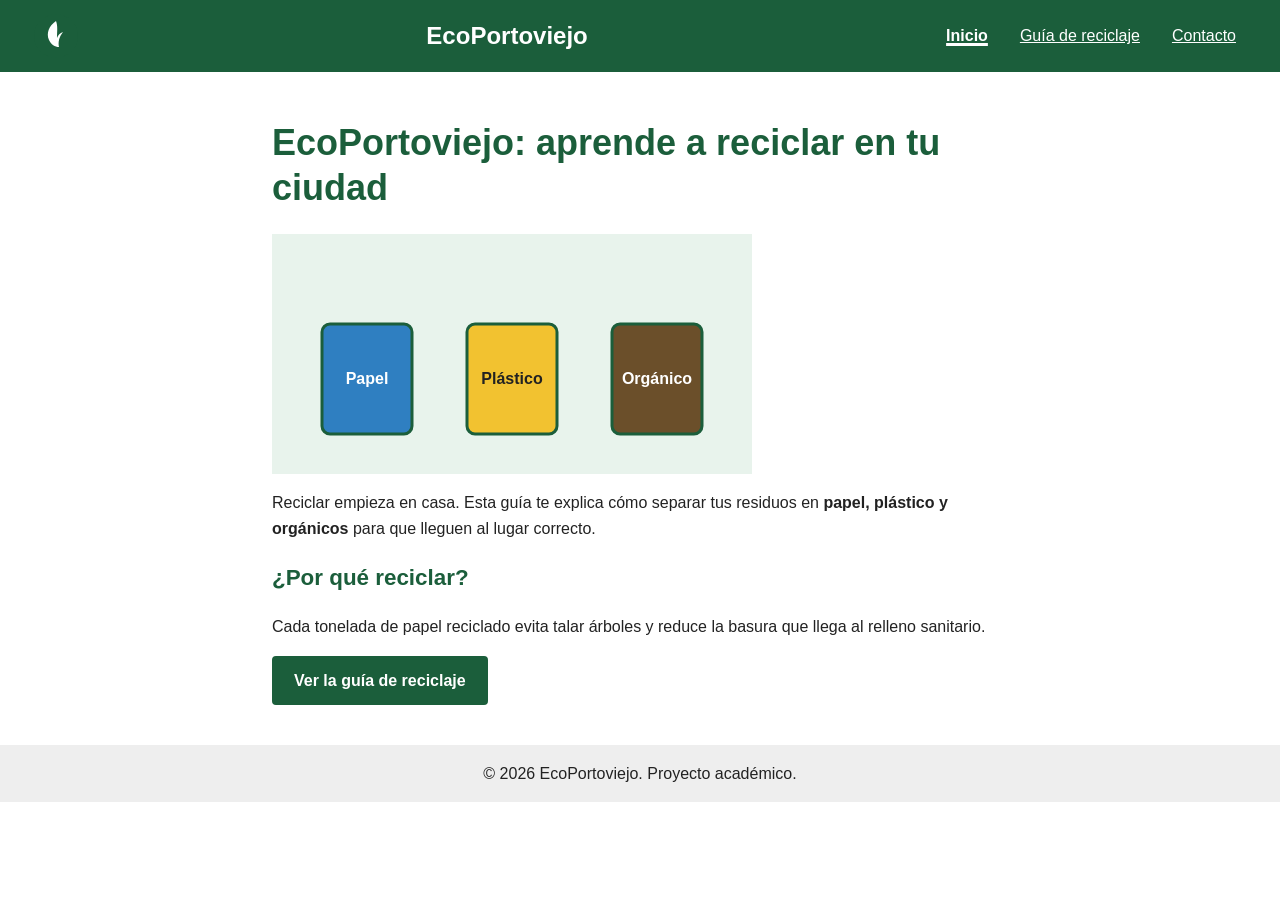
<file: index.html>
<!DOCTYPE html>
<html lang="es">
<head>
  <meta charset="utf-8">
  <meta name="viewport" content="width=device-width, initial-scale=1">
  <title>Inicio – EcoPortoviejo</title>
  <meta name="description" content="Guía para aprender a separar y reciclar residuos en Portoviejo.">
  <link rel="icon" href="img/logo.svg" type="image/svg+xml">
  <link rel="stylesheet" href="css/estilos.css">
</head>
<body>
  <a class="salto" href="#contenido">Saltar al contenido principal</a>
  <header class="cabecera">
    <img src="img/logo.svg" alt="" width="48" height="48">
    <p class="titulo">EcoPortoviejo</p>
    <nav aria-label="Principal">
      <ul class="menu">
        <li><a href="index.html" aria-current="page">Inicio</a></li>
        <li><a href="guia.html">Guía de reciclaje</a></li>
        <li><a href="contacto.html">Contacto</a></li>
      </ul>
    </nav>
  </header>
  <main id="contenido" class="contenido">
    <h1>EcoPortoviejo: aprende a reciclar en tu ciudad</h1>
    <img class="ilustracion" src="img/reciclaje.svg" alt="Tres contenedores de reciclaje: azul para papel, amarillo para plástico y café para orgánicos." width="480" height="240">
    <p>Reciclar empieza en casa. Esta guía te explica cómo separar tus residuos en <strong>papel, plástico y orgánicos</strong> para que lleguen al lugar correcto.</p>
    <section aria-labelledby="por-que">
      <h2 id="por-que">¿Por qué reciclar?</h2>
      <p>Cada tonelada de papel reciclado evita talar árboles y reduce la basura que llega al relleno sanitario.</p>
      <p><a class="boton" href="guia.html">Ver la guía de reciclaje</a></p>
    </section>
  </main>
  <footer class="pie">
    <p>© 2026 EcoPortoviejo. Proyecto académico.</p>
  </footer>
  <script src="js/app.js"></script>
</body>
</html>
</file>
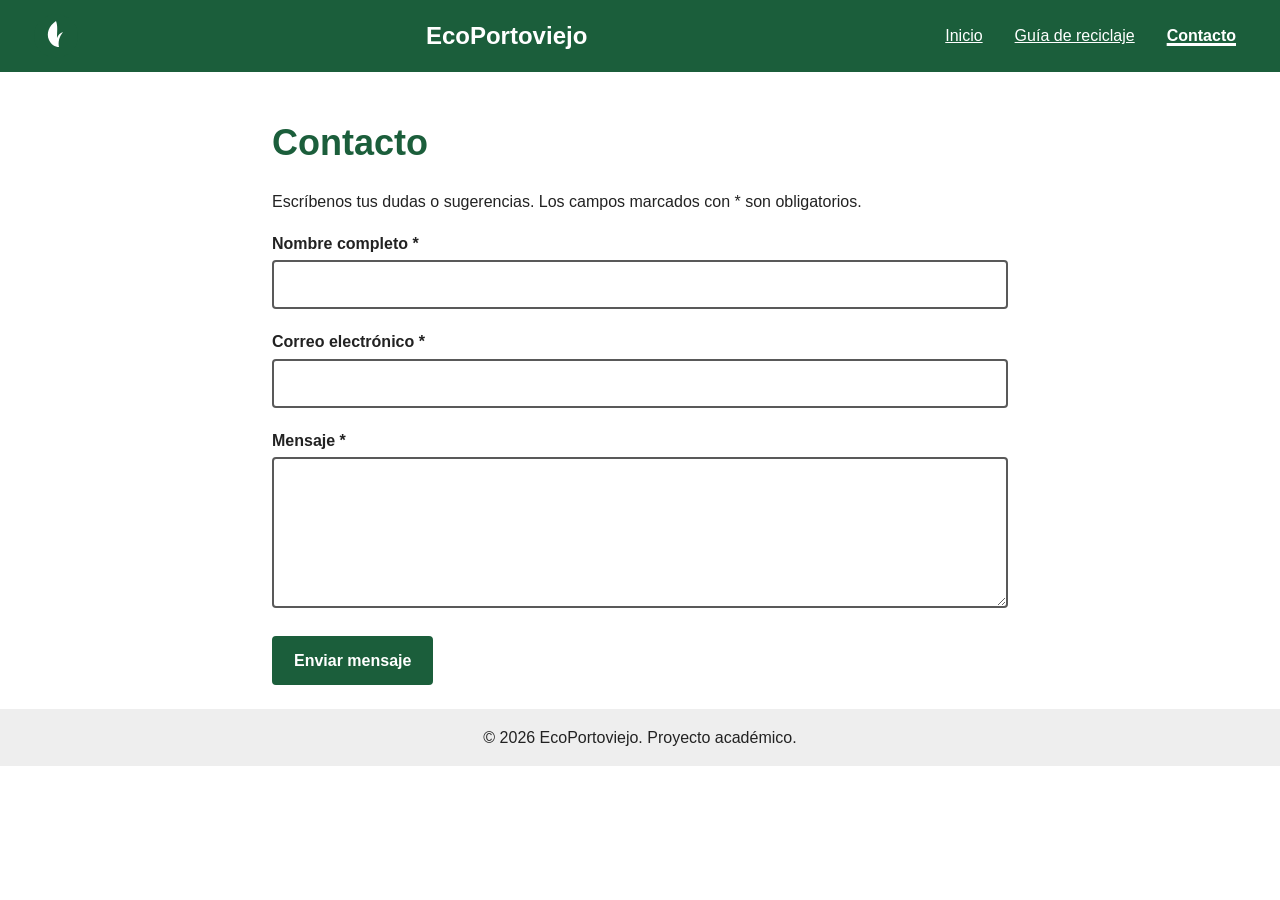
<file: contacto.html>
<!DOCTYPE html>
<html lang="es">
<head>
  <meta charset="utf-8">
  <meta name="viewport" content="width=device-width, initial-scale=1">
  <title>Contacto – EcoPortoviejo</title>
  <meta name="description" content="Formulario de contacto de EcoPortoviejo para dudas y sugerencias.">
  <link rel="icon" href="img/logo.svg" type="image/svg+xml">
  <link rel="stylesheet" href="css/estilos.css">
</head>
<body>
  <a class="salto" href="#contenido">Saltar al contenido principal</a>
  <header class="cabecera">
    <img src="img/logo.svg" alt="" width="48" height="48">
    <p class="titulo">EcoPortoviejo</p>
    <nav aria-label="Principal">
      <ul class="menu">
        <li><a href="index.html">Inicio</a></li>
        <li><a href="guia.html">Guía de reciclaje</a></li>
        <li><a href="contacto.html" aria-current="page">Contacto</a></li>
      </ul>
    </nav>
  </header>
  <main id="contenido" class="contenido">
    <h1>Contacto</h1>
    <p>Escríbenos tus dudas o sugerencias. Los campos marcados con * son obligatorios.</p>
    <div id="resumen" class="resumen" role="alert" tabindex="-1" hidden></div>
    <form id="form-contacto" action="contacto.html" method="get">
      <div class="campo">
        <label for="nombre">Nombre completo *</label>
        <input type="text" id="nombre" name="nombre" autocomplete="name" required aria-describedby="e-nombre">
        <p class="error" id="e-nombre"></p>
      </div>
      <div class="campo">
        <label for="correo">Correo electrónico *</label>
        <input type="email" id="correo" name="correo" autocomplete="email" required aria-describedby="e-correo">
        <p class="error" id="e-correo"></p>
      </div>
      <div class="campo">
        <label for="mensaje">Mensaje *</label>
        <textarea id="mensaje" name="mensaje" rows="5" required aria-describedby="e-mensaje"></textarea>
        <p class="error" id="e-mensaje"></p>
      </div>
      <button type="submit" class="boton">Enviar mensaje</button>
    </form>
    <p id="exito" class="exito" role="status" hidden></p>
  </main>
  <footer class="pie">
    <p>© 2026 EcoPortoviejo. Proyecto académico.</p>
  </footer>
  <script src="js/app.js"></script>
</body>
</html>
</file>
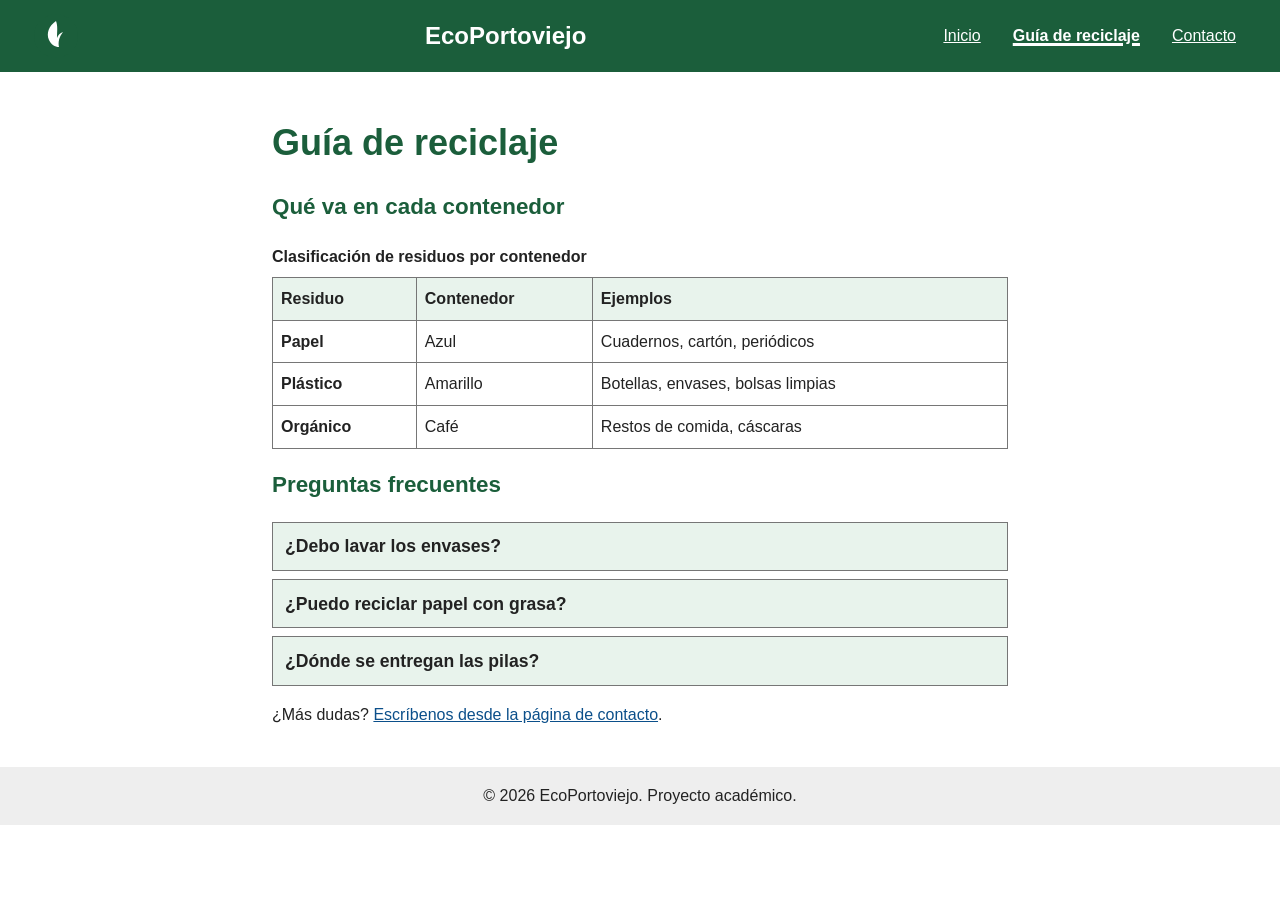
<file: guia.html>
<!DOCTYPE html>
<html lang="es">
<head>
  <meta charset="utf-8">
  <meta name="viewport" content="width=device-width, initial-scale=1">
  <title>Guía de reciclaje – EcoPortoviejo</title>
  <meta name="description" content="Qué residuo va en cada contenedor y respuestas a preguntas frecuentes sobre reciclaje.">
  <link rel="icon" href="img/logo.svg" type="image/svg+xml">
  <link rel="stylesheet" href="css/estilos.css">
</head>
<body>
  <a class="salto" href="#contenido">Saltar al contenido principal</a>
  <header class="cabecera">
    <img src="img/logo.svg" alt="" width="48" height="48">
    <p class="titulo">EcoPortoviejo</p>
    <nav aria-label="Principal">
      <ul class="menu">
        <li><a href="index.html">Inicio</a></li>
        <li><a href="guia.html" aria-current="page">Guía de reciclaje</a></li>
        <li><a href="contacto.html">Contacto</a></li>
      </ul>
    </nav>
  </header>
  <main id="contenido" class="contenido">
    <h1>Guía de reciclaje</h1>
    <section aria-labelledby="contenedores">
      <h2 id="contenedores">Qué va en cada contenedor</h2>
      <table>
        <caption>Clasificación de residuos por contenedor</caption>
        <thead>
          <tr><th scope="col">Residuo</th><th scope="col">Contenedor</th><th scope="col">Ejemplos</th></tr>
        </thead>
        <tbody>
          <tr><th scope="row">Papel</th><td>Azul</td><td>Cuadernos, cartón, periódicos</td></tr>
          <tr><th scope="row">Plástico</th><td>Amarillo</td><td>Botellas, envases, bolsas limpias</td></tr>
          <tr><th scope="row">Orgánico</th><td>Café</td><td>Restos de comida, cáscaras</td></tr>
        </tbody>
      </table>
    </section>
    <section aria-labelledby="faq">
      <h2 id="faq">Preguntas frecuentes</h2>
      <div class="acordeon">
        <h3><button type="button" class="pregunta" id="p1" aria-controls="r1" aria-expanded="true">¿Debo lavar los envases?</button></h3>
        <div class="respuesta" id="r1" role="region" aria-labelledby="p1"><p>Sí, basta con enjuagarlos para quitar restos de comida.</p></div>
        <h3><button type="button" class="pregunta" id="p2" aria-controls="r2" aria-expanded="true">¿Puedo reciclar papel con grasa?</button></h3>
        <div class="respuesta" id="r2" role="region" aria-labelledby="p2"><p>No. El papel con grasa va al contenedor orgánico.</p></div>
        <h3><button type="button" class="pregunta" id="p3" aria-controls="r3" aria-expanded="true">¿Dónde se entregan las pilas?</button></h3>
        <div class="respuesta" id="r3" role="region" aria-labelledby="p3"><p>En los puntos limpios del municipio; nunca en la basura común.</p></div>
      </div>
      <p>¿Más dudas? <a href="contacto.html">Escríbenos desde la página de contacto</a>.</p>
    </section>
  </main>
  <footer class="pie">
    <p>© 2026 EcoPortoviejo. Proyecto académico.</p>
  </footer>
  <script src="js/app.js"></script>
</body>
</html>
</file>
<file: css/estilos.css>
:root {
  --verde: #1b5e3b;
  --verde-claro: #e8f3ec;
  --texto: #222222;
  --texto-suave: #4a4a4a;
  --error: #b00020;
}

* { box-sizing: border-box; }

html { font-size: 100%; }

body {
  margin: 0;
  font-family: Arial, Helvetica, sans-serif;
  font-size: 1rem;
  line-height: 1.6;
  background: #ffffff;
  color: var(--texto);
}

img { max-width: 100%; height: auto; }

.salto {
  position: absolute;
  left: 0.5rem;
  top: -4rem;
  background: #ffffff;
  color: var(--verde);
  padding: 0.75rem 1rem;
  z-index: 10;
}

.salto:focus { top: 0.5rem; }

.cabecera {
  display: flex;
  flex-wrap: wrap;
  align-items: center;
  gap: 0.5rem 1rem;
  background: var(--verde);
  padding: 0.75rem 1rem;
}

.titulo {
  margin: 0;
  color: #ffffff;
  font-size: 1.5rem;
  font-weight: bold;
}

.menu {
  display: flex;
  flex-wrap: wrap;
  gap: 0.25rem 0.5rem;
  list-style: none;
  margin: 0;
  padding: 0;
}

.menu a {
  display: inline-block;
  min-height: 2.75rem;
  padding: 0.6rem 0.75rem;
  color: #ffffff;
  text-decoration: underline;
}

.menu a[aria-current="page"] { font-weight: bold; text-decoration-thickness: 3px; }

.contenido {
  max-width: 48rem;
  margin: 0 auto;
  padding: 1.5rem 1rem;
}

h1 { color: var(--verde); font-size: 1.75rem; line-height: 1.25; }
h2 { color: var(--verde); font-size: 1.4rem; }
h3 { margin: 0.5rem 0 0; font-size: 1.1rem; }

a { color: #0b4f8a; }

.boton {
  display: inline-block;
  min-height: 2.75rem;
  padding: 0.6rem 1.25rem;
  background: var(--verde);
  color: #ffffff;
  border: 2px solid var(--verde);
  border-radius: 0.25rem;
  font: inherit;
  font-weight: bold;
  text-decoration: none;
  cursor: pointer;
}

.boton:hover { background: #134a2e; }

a:focus-visible,
button:focus-visible,
input:focus-visible,
textarea:focus-visible {
  outline: 3px solid #ffbf47;
  outline-offset: 2px;
  box-shadow: 0 0 0 5px #222222;
}

table { width: 100%; border-collapse: collapse; margin: 1rem 0; }
caption { text-align: left; font-weight: bold; padding-bottom: 0.5rem; }
th, td { border: 1px solid #767676; padding: 0.5rem; text-align: left; vertical-align: top; }
thead th { background: var(--verde-claro); }

.pregunta {
  display: block;
  width: 100%;
  min-height: 2.75rem;
  padding: 0.6rem 0.75rem;
  background: var(--verde-claro);
  color: var(--texto);
  border: 1px solid #767676;
  font: inherit;
  text-align: left;
  cursor: pointer;
}

.pregunta[aria-expanded="true"] { font-weight: bold; }

.respuesta { padding: 0.25rem 0.75rem; color: var(--texto-suave); }

.campo { margin-bottom: 1.25rem; }
label { display: block; font-weight: bold; margin-bottom: 0.25rem; }

input, textarea {
  width: 100%;
  padding: 0.6rem;
  border: 2px solid #595959;
  border-radius: 0.25rem;
  font: inherit;
}

input[aria-invalid="true"], textarea[aria-invalid="true"] { border-color: var(--error); border-style: dashed; }

.error { margin: 0.25rem 0 0; color: var(--error); font-weight: bold; }
.error:empty { display: none; }
.error::before { content: "⚠ Error: "; }

.resumen { border: 3px solid var(--error); padding: 0.75rem 1rem; margin-bottom: 1rem; color: var(--error); font-weight: bold; }
.exito { border: 3px solid var(--verde); background: var(--verde-claro); padding: 0.75rem 1rem; font-weight: bold; }

.pie { background: #eeeeee; padding: 1rem; text-align: center; color: var(--texto); }
.pie p { margin: 0; }

@media (min-width: 40rem) {
  .cabecera { justify-content: space-between; padding: 0.75rem 2rem; }
  h1 { font-size: 2.25rem; }
  .ilustracion { display: block; margin: 1rem 0; }
}

@media (prefers-reduced-motion: reduce) {
  * { scroll-behavior: auto !important; transition: none !important; }
}
</file>
